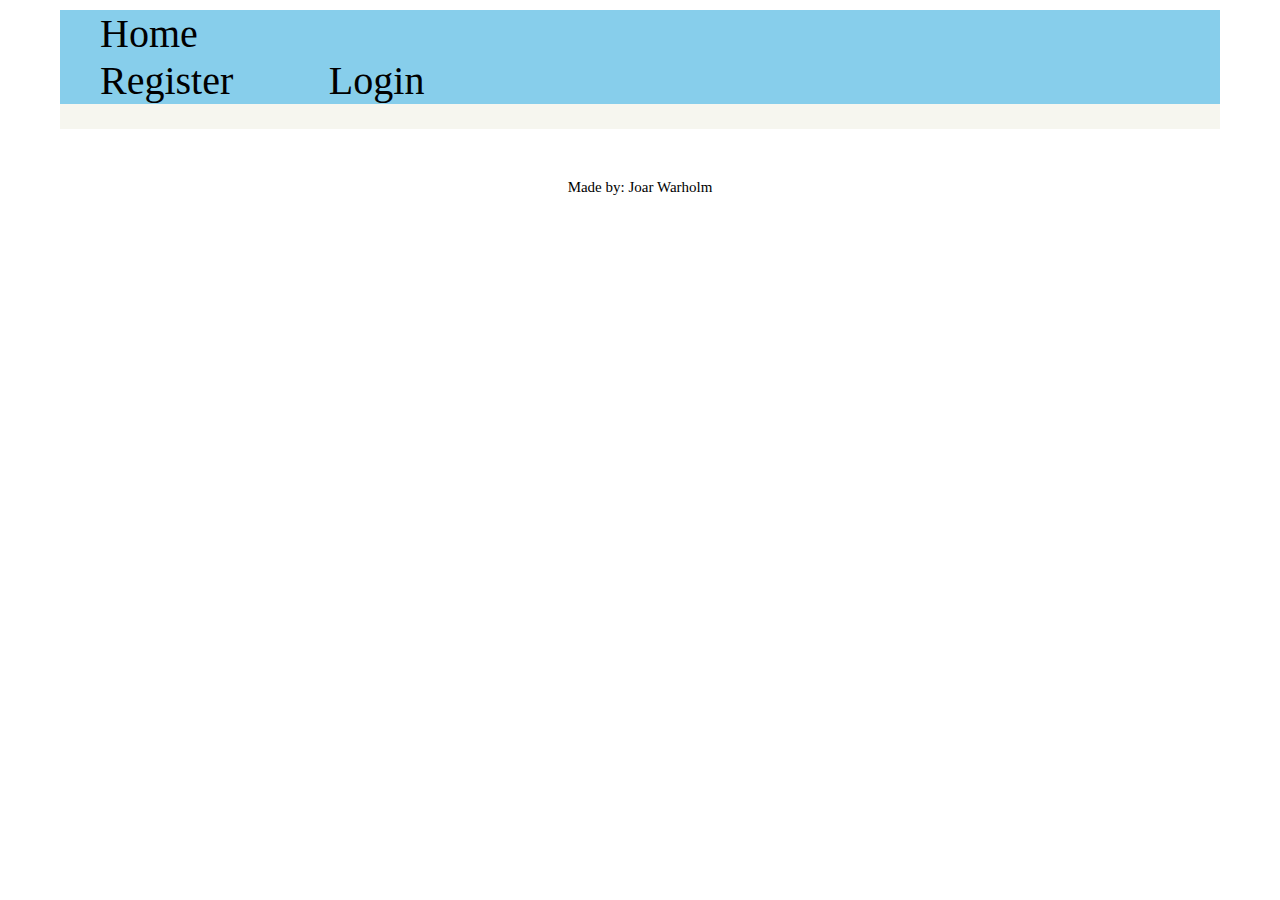
<file: Forum-frontend/index.html>
<!DOCTYPE html>
<html>

<head>
    <link rel="stylesheet" href="indexstyle.css">
    <meta charset="utf-8">
    <meta name="description" content="post stuff">
    <meta name="keywords" content="post,forum,css, HTML">
    <meta name="author" content="Joar Warholm">
    <meta name="viewport" content="width=device-width, initial-scale=1.0">
    <title>Forum</title>
</head>

<body>
    <div class="top-bar">
        <a href="/index.html">Home</a>
        ⠀⠀⠀⠀⠀⠀⠀⠀⠀⠀⠀⠀
        ⠀⠀⠀⠀⠀⠀⠀⠀⠀⠀⠀⠀

        <a id="create-button" href="/create.html">Create post</a>
        <a id="register-button" href="/register.html">Register</a>
        <a id="user-button" href="myaccount.html">User</a>
        <a id="login-button" href="/login.html">Login</a>
        <a id="logout-button" href="/login.html">Log out</a>
    </div>
    <div class="main">
        <li id="forum-posts">

            
            <!-- <div id="bottom">
                <p id="timepost">
                </p>
                <p id="like-counter" onClick="onClick()">
                    Like⠀
                </p>
                <p>
                    <span id="liked"></span>
                </p>
            </div> -->
        </li>
        <!-- <textarea id="comment-box"></textarea>
        <button id="post"> Comment</button> -->
    </div>
    <footer id="info">
        <p>
            Made by:
            <a href="https://github.com/joarwar/">Joar Warholm</a>

        </p>
    </footer>
    <script src="indexscript.js" defer></script>
</body>

</html>
</file>
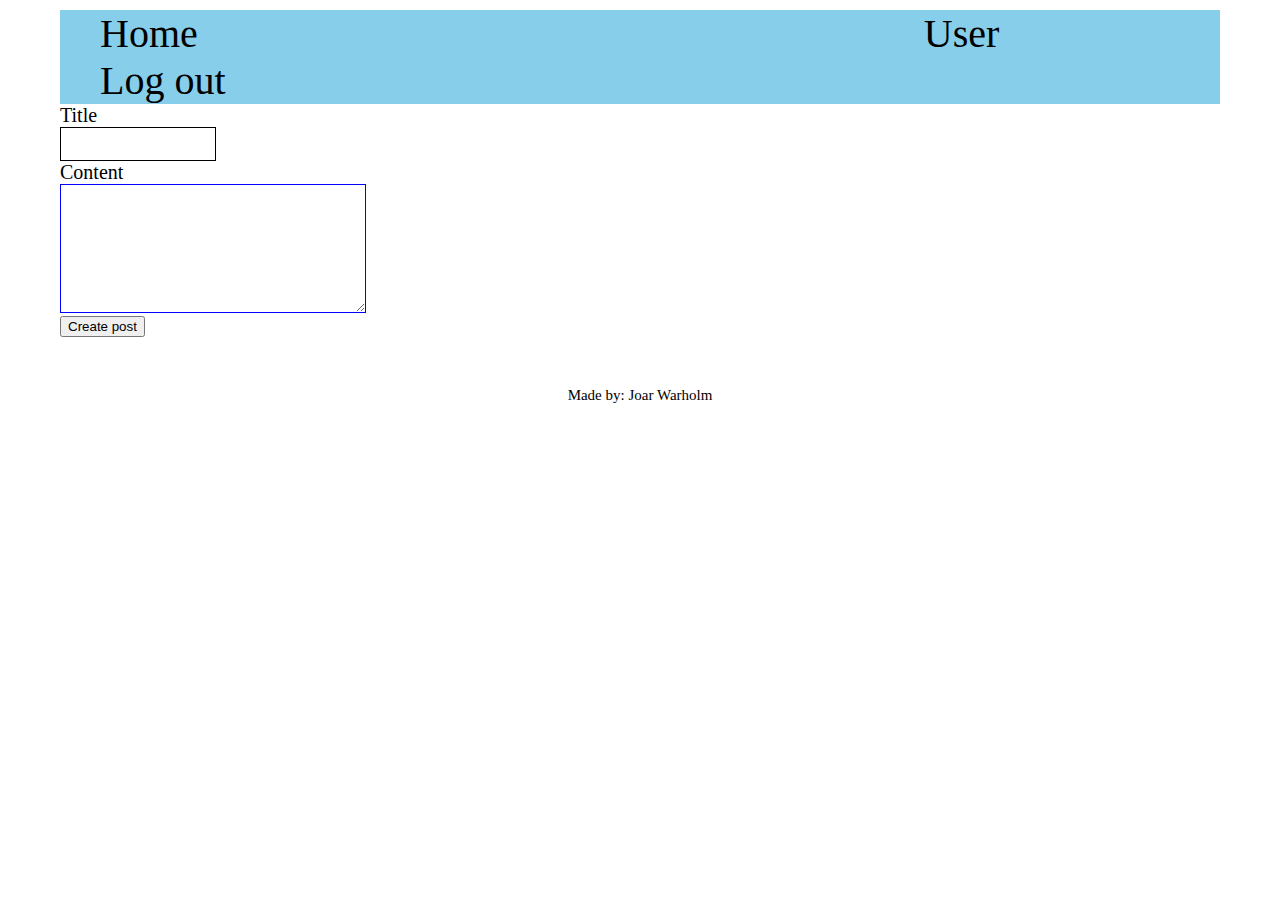
<file: Forum-frontend/create.html>
<!DOCTYPE html>
<html>

<head>
    <link rel="stylesheet" href="createstyle.css">
    <meta charset="utf-8">
    <meta name="description" content="post stuff">
    <meta name="keywords" content="post,forum,css, HTML">
    <meta name="author" content="Joar Warholm">
    <meta name="viewport" content="width=device-width, initial-scale=1.0">
    <title>Forum</title>
</head>

<body>
    <div class="top-bar">
        <a href="/index.html">Home</a>
        ⠀⠀⠀⠀⠀⠀⠀⠀⠀⠀⠀⠀
        ⠀⠀⠀⠀⠀⠀⠀⠀⠀⠀⠀⠀

        <a id="user-button" href="/myaccount.html">User</a>
        ⠀⠀⠀⠀
        <a id="logout-button" href="/login.html">Log out</a>
    </div>
    <form id="createpost-form" onsubmit="createPostSubmit();">

        <div >
            <label for="title">Title</label>
            <input type="text" id="title" required maxlength="15" minlength="3">
        </div>

        <div>
            <label for="content">Content</label>
            <textarea id="content"></textarea>
        </div>

        <button href="/index.html" type="submit"> Create post</button>
    </form>

    <footer id="info">
        <p>
            Made by:
            <a href="https://github.com/joarwar/">Joar Warholm</a>

        </p>
    </footer>
    <script src="createscript.js" defer></script>
</body>

</html>
</file>
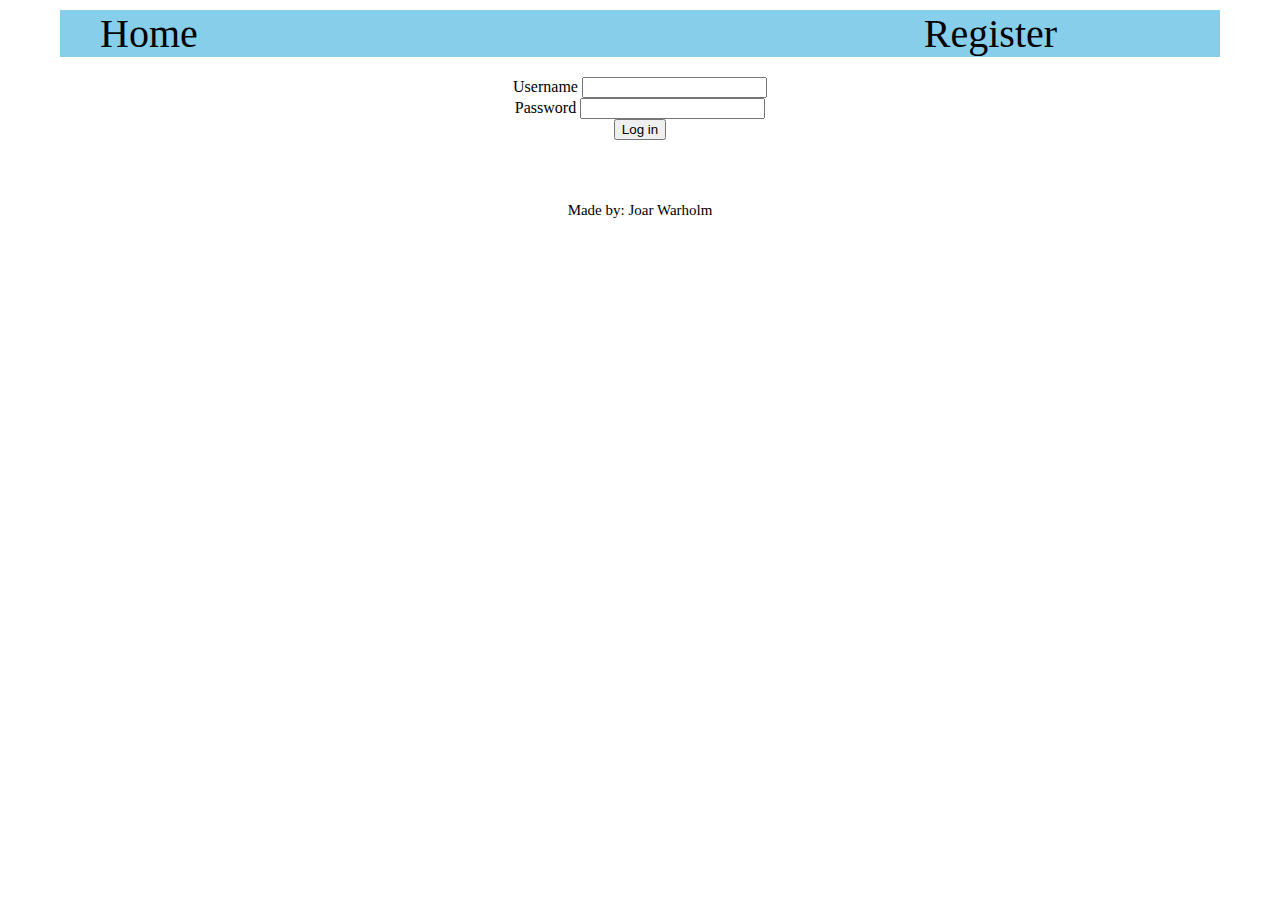
<file: Forum-frontend/login.html>
<!DOCTYPE html>
<html>
  <head>
    <link rel="stylesheet" href="loginstyle.css"> 
    <meta charset="utf-8">
    <meta name="description" content="post stuff">
    <meta name="keywords" content="post,forum,css, HTML">
    <meta name="author" content="Joar Warholm">
    <meta name="viewport" content="width=device-width, initial-scale=1.0">
    <title>Forum</title>
</head>
<body>
  <div class="top-bar">
    <a href="/index.html">Home</a>
    ⠀⠀⠀⠀⠀⠀⠀⠀⠀⠀⠀⠀
    ⠀⠀⠀⠀⠀⠀⠀⠀⠀⠀⠀⠀

      <a href="/register.html">Register</a>
  </div>
<form id="login-form" onsubmit="loginSubmit();">

  <div>
    <label for="username">Username</label>
    <input type="text" id="username" required maxlength="15" minlength="3">
  </div>

  <div>
    <label for="password">Password</label>
    <input type="password" id="password" name="password" required maxlength="15" minlength="3">
  </div>

  <button type="submit"> Log in</button>
</form> 

<div>
<ul id="forum-posts">
</ul>
</div>


<footer id="info">
  <p>
      Made by:
      <a href="https://github.com/joarwar/">Joar Warholm</a>

  </p>
</footer>
</body>
<script src="loginscript.js" defer></script> 
</html>
</file>
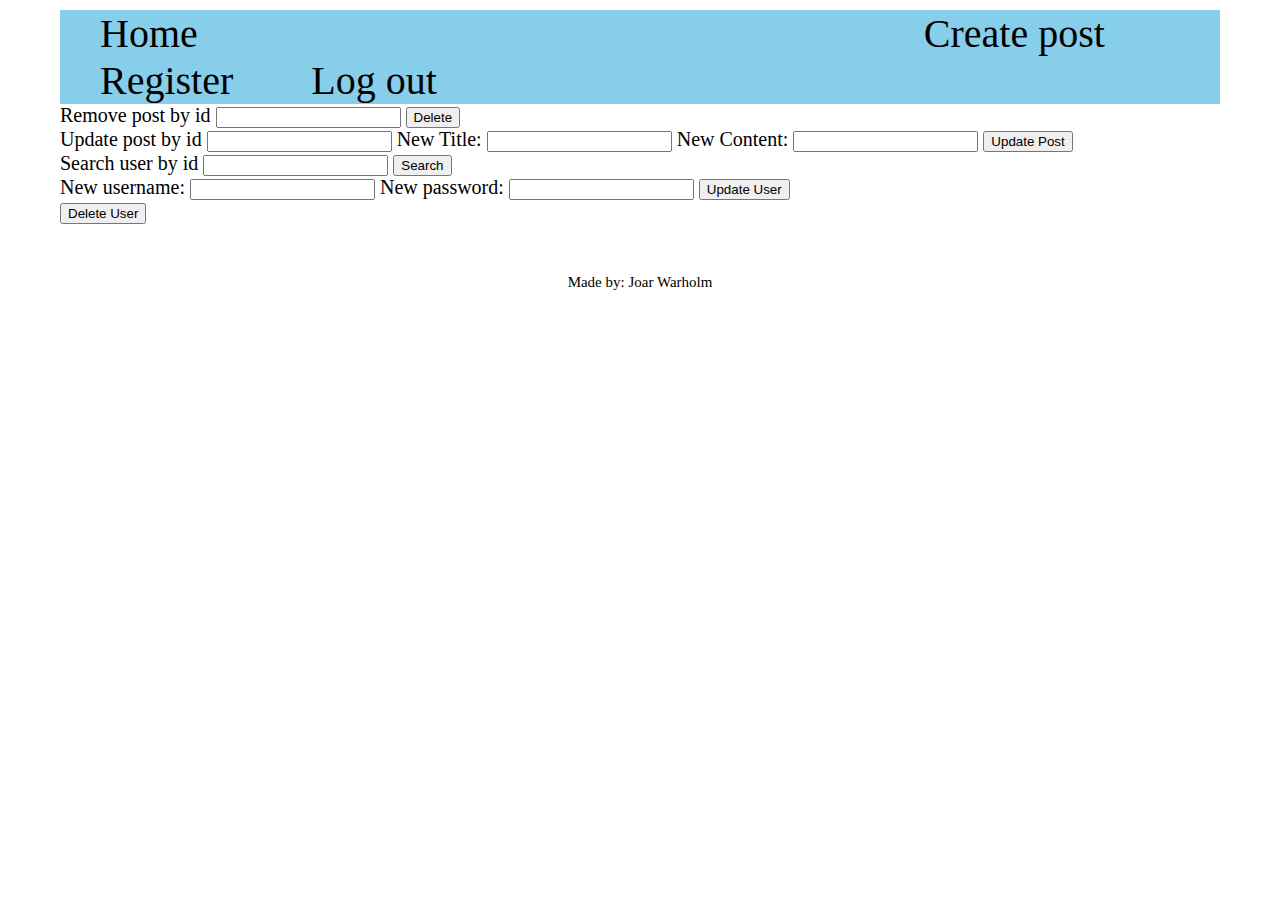
<file: Forum-frontend/myaccount.html>
<!DOCTYPE html>
<html>
  <head>
    <link rel="stylesheet" href="myaccountstyle.css"> 
    <meta charset="utf-8">
    <meta name="description" content="post stuff">
    <meta name="keywords" content="post,forum,css, HTML">
    <meta name="author" content="Joar Warholm">
    <meta name="viewport" content="width=device-width, initial-scale=1.0">
    <title>Forum</title>
</head>
<body>
    <div class="top-bar">
        <a href="/index.html">Home</a>
        ⠀⠀⠀⠀⠀⠀⠀⠀⠀⠀⠀⠀
        ⠀⠀⠀⠀⠀⠀⠀⠀⠀⠀⠀⠀

        <a id="create-button"href="/create.html">Create post</a>
        ⠀⠀
        <a id="register-button" href="/register.html">Register</a>
        ⠀⠀
        <a id="logout-button"href="/login.html">Log out</a>
    </div>
    <div class="main">
        <form id="delete-post" onsubmit="deletePostSubmit()">
            <label for="deletePost">Remove post by id</label>
            <input type="text" id="deletePostId">
            <button type="submit">Delete</button>
        </form>
        <form id="update-post" onsubmit="updatePostSubmit()">
            <label for="title">Update post by id</label>
            <input type="text" id="titleId">
            <label for="updateTitle">New Title:</label>
            <input type="text" id="newTitle">
            <label for="newContent">New Content:</label>
            <input type="text" id="newContent">
            <button type="submit"> Update Post</button>
        </form>

        <form id="show-users" onsubmit="showUserSubmit()" >
            <label for="searchUser">Search user by id</label>
            <input type="text" id="searchUserId">
            <button type="submit"> Search</button>
        </form>

        <form id="update-user" onsubmit="updateUserSubmit()">
            <label for="updateUsername">New username:</label>
            <input type="text" id="newUsername">
            <label for="updatePassword">New password:</label>
            <input type="password" id="newPassword">
            <button type="submit"> Update User</button>
        </form>
        
        <form id ="delete-user" onsubmit="deleteUserSubmit()">
            <button type="submit"> Delete User</button>
        </form>

    </div>
    <footer id="info">
        <p>
            Made by:
            <a href="https://github.com/joarwar/">Joar Warholm</a>
      
        </p>
      </footer>
      <script src="myaccountscript.js" defer></script> 
</body>
</html>
</file>
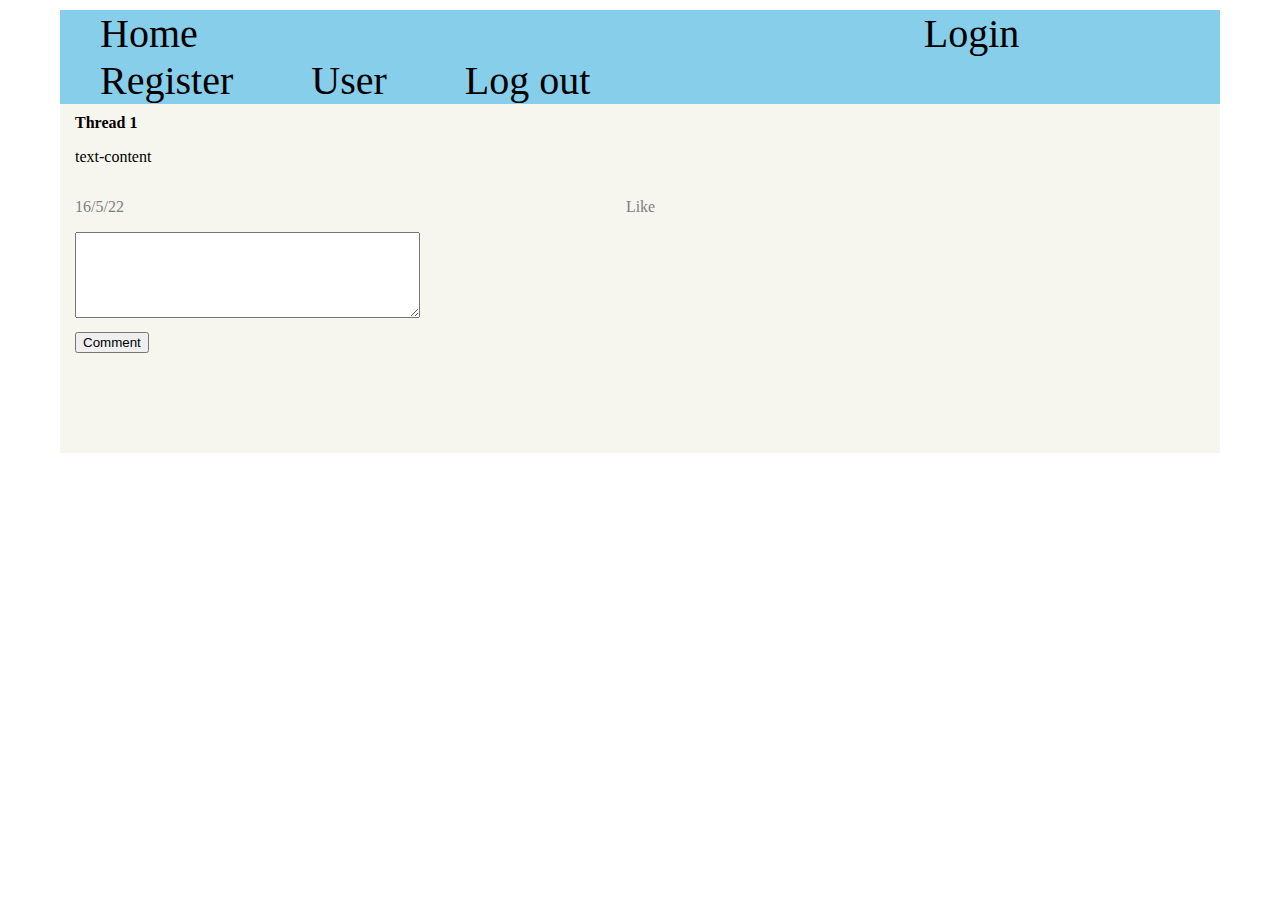
<file: Forum-frontend/post.html>
<!DOCTYPE html>
<html>

<head>
    <link rel="stylesheet" href="poststyle.css">
    <meta charset="utf-8">
    <meta name="description" content="post stuff">
    <meta name="keywords" content="post,forum,css, HTML">
    <meta name="author" content="Joar Warholm">
    <meta name="viewport" content="width=device-width, initial-scale=1.0">
    <title>Forum</title>
</head>

<body>
    <div class="top-bar">
        <a href="/index.html">Home</a>
        ⠀⠀⠀⠀⠀⠀⠀⠀⠀⠀⠀⠀
        ⠀⠀⠀⠀⠀⠀⠀⠀⠀⠀⠀⠀
        <a href="/login.html">Login</a>
        ⠀⠀
        <a href="/register.html">Register</a>
        ⠀⠀
        <a href="myaccount.html">User</a>
        ⠀⠀
        <a id="logout-button"href="/login.html">Log out</a>
    </div>
    <div class="main">
        <div class="header">
            <h4 class="title">
                Thread 1
            </h4>

            <p class="text-content">
                text-content
            </p>

            <div class="bottom">
                <p class="timepost">
                    16/5/22
                </p>
                ⠀⠀⠀⠀⠀⠀⠀⠀⠀⠀⠀⠀⠀⠀⠀⠀⠀⠀⠀⠀⠀⠀⠀⠀⠀⠀⠀⠀⠀⠀⠀⠀⠀⠀⠀⠀⠀⠀⠀⠀⠀
                <p id="like-counter" onClick="onClick()">
                    Like
                </p>

                ⠀
                <p>
                    <span id="liked"></span>
                </p>

            </div>
        </div>
        <textarea id="comment-box"></textarea>
        <button id="post"> Comment</button>
        <div class="comments">
            <div class="one-comment">
                <div class="top-comment">
                    <li id="user">
                        

                    </li>
                    <li id="comment-timepost">
                        
                    </li>
                </div>
                <li id="comment-content">
                    
                </li>
            </div>


        </div>

        <script src="postscript.js"></script>
</body>

</html>
</file>
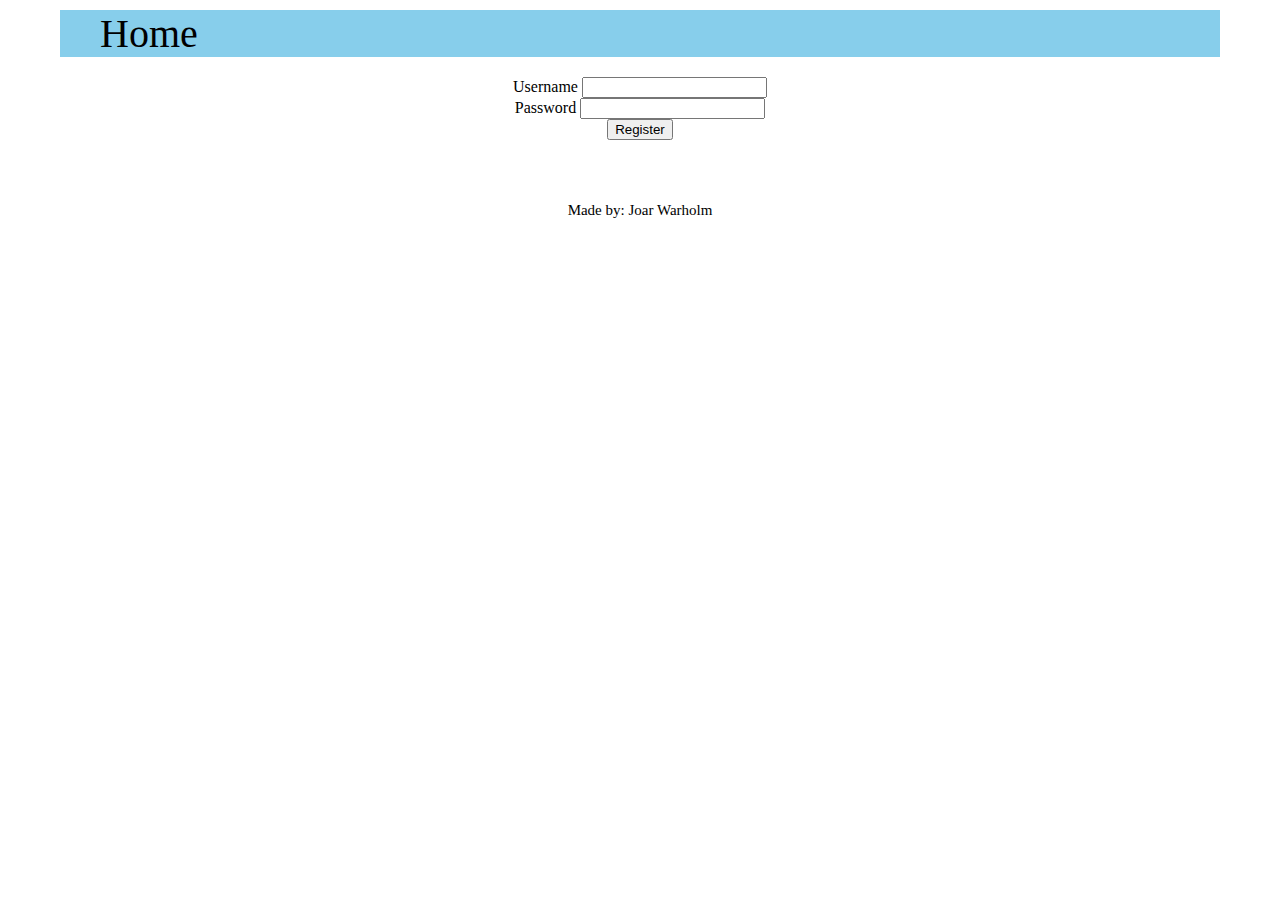
<file: Forum-frontend/register.html>
<!DOCTYPE html>
<html>
  <head>
    <link rel="stylesheet" href="registerstyle.css"> 
    <meta charset="utf-8">
    <meta name="description" content="post stuff">
    <meta name="keywords" content="post,forum,css, HTML">
    <meta name="author" content="Joar Warholm">
    <meta name="viewport" content="width=device-width, initial-scale=1.0">
    <title>Forum</title>
</head>
<body>
    <div class="top-bar">
        <a href="/index.html">Home</a>
    </div>
  <form id="register-form" onsubmit="registerSubmit();">
    <div>
      <label for="username">Username</label>
      <input type="text" id="username" required maxlength="15" minlength="3">
    </div>
  
    <div>
      <label for="password">Password</label>
      <input type="password" id="password" name="password" required maxlength="15" minlength="3">
    </div>
  
    <button type="submit"> Register</button>
  </form> 
  
  <div>
  <ul id="forum-posts">
  </ul>
  </div>
  
  
  <footer id="info">
    <p>
        Made by:
        <a href="https://github.com/joarwar/">Joar Warholm</a>
  
    </p>
  </footer>
  </body>
  <script src="registerscript.js" defer></script> 
</html>
</file>
<file: Forum-frontend/indexstyle.css>
body {
    margin: 10px 60px;
}

a {
    text-decoration: none;
    color: black;
}
.top-bar {
    background-color: skyblue;
    padding: 0 40px;
    font-size: 40px;
    font-family: 'Times New Roman', Times, serif;

}

.top-bar a:hover {
    background-color: #009AEE;
    color: black;
}

h1,
h4,
ol {
    margin: 0;
}

p {
    margin: 5px 0;
}

#user{
    padding-right: 5px;
}
.top-bar {
    background-color: skyblue;
    padding: 0 40px;
}

.main {
    background-color: #F6F6EF;
    padding: 10px 15px;
}

.row {
    padding: 5px 0;
}

.bottom {
    display: flex;
    color: grey;
    font-size: 12px;
}

.timepost {
    padding-right: 10px;
}
#info{
    text-align: center;
    font-size:15px;
    font-family: 'Times New Roman', Times, serif;
    margin-top:50px;
}

li {
    margin: 5px 0;
    list-style: none
}
textarea {
    width: 30%;
    height: 80px;
}
button {
    display: block;
    margin: 10px 0;
}
.comments {
    margin: 40px 0;
    font-family: 'Times New Roman', Times, serif;
}


.one-comment {
    margin: 30px 0;
}

.comment-timepost {
    padding-left: 10px;
}

.timepost {
    padding-right: 10px;
    display: flex;
}
</file>
<file: Forum-frontend/createstyle.css>
#login-form {
    width: 100%;
    padding: 12px 20px;
    margin: 8px 0;
    box-sizing: border-box;
    text-align: center;
}

body {
    margin: 10px 60px;
    font-family: 'Times New Roman', Times, serif;
    font-size: 20px;
}
#title {
    width: 150px;
    height: 30px;
    border: 1px solid;
    display: block;
}
#createpost-form {
    align-items: center;
}
#content{
    width: 300px;
    height: 100px;
    border: 1px solid blue;
    display: block;
    padding-bottom: 25px;
}

a {
    text-decoration: none;
    color: black;
}
.top-bar {
    background-color: skyblue;
    padding: 0 40px;
    font-size: 40px;
    font-family: 'Times New Roman', Times, serif;

}

.top-bar a:hover {
    background-color: #009AEE;
    color: black;
}
#info{
    text-align: center;
    font-size:15px;
    font-family: 'Times New Roman', Times, serif;
    margin-top:50px;
}
</file>
<file: Forum-frontend/loginstyle.css>
#login-form {
    width: 100%;
    padding: 12px 20px;
    margin: 8px 0;
    box-sizing: border-box;
    text-align: center;
}

body {
    margin: 10px 60px;
}

a {
    text-decoration: none;
    color: black;
}
.top-bar {
    background-color: skyblue;
    padding: 0 40px;
    font-size: 40px;
    font-family: 'Times New Roman', Times, serif;

}

.top-bar a:hover {
    background-color: #009AEE;
    color: black;
}
#info{
    text-align: center;
    font-size:15px;
    font-family: 'Times New Roman', Times, serif;
    margin-top:50px;
}
</file>
<file: Forum-frontend/myaccountstyle.css>
body {
    margin: 10px 60px;
    font-family: 'Times New Roman', Times, serif;
    font-size: 20px;
}

a {
    text-decoration: none;
    color: black;
}
.top-bar {
    background-color: skyblue;
    padding: 0 40px;
    font-size: 40px;
    font-family: 'Times New Roman', Times, serif;

}

.top-bar a:hover {
    background-color: #009AEE;
    color: black;
}
#info{
    text-align: center;
    font-size:15px;
    font-family: 'Times New Roman', Times, serif;
    margin-top:50px;
}
</file>
<file: Forum-frontend/poststyle.css>
body {
    margin: 10px 60px;
}

a {
    text-decoration: none;
    color: black;
}

h1,
h4 {
    margin: 0;
}

.top-bar {
    margin: 0;
}

li {
    margin: 5px 0;
    list-style: none
}

.top-bar {
    background-color: skyblue;
    padding: 0 40px;
    font-size: 40px;
    font-family: 'Times New Roman', Times, serif;

}

.top-bar a:hover {
    background-color: #009AEE;
    color: black;
}

.main {
    background-color: #F6F6EF;
    padding: 10px 15px;
}

.row {
    padding: 5px 0;
}

textarea {
    width: 30%;
    height: 80px;
}

button {
    display: block;
    margin: 10px 0;
}

.bottom,
.top-comment {
    display: flex;
    color: grey;
    font-size: 15;
}
#user{
    margin: 5px;
}

.comments {
    margin: 40px 0;
    font-family: 'Times New Roman', Times, serif;
}


.one-comment {
    margin: 30px 0;
}

.comment-timepost {
    padding-left: 10px;
}

.timepost {
    padding-right: 10px;
    display: flex;
}
</file>
<file: Forum-frontend/registerstyle.css>
#register-form {
    width: 100%;
    padding: 12px 20px;
    margin: 8px 0;
    box-sizing: border-box;
    text-align: center;
}

body {
    margin: 10px 60px;
}

a {
    text-decoration: none;
    color: black;
}
.top-bar {
    background-color: skyblue;
    padding: 0 40px;
    font-size: 40px;
    font-family: 'Times New Roman', Times, serif;

}

.top-bar a:hover {
    background-color: #009AEE;
    color: black;
}
#info{
    text-align: center;
    font-size:15px;
    font-family: 'Times New Roman', Times, serif;
    margin-top:50px;
}
</file>
